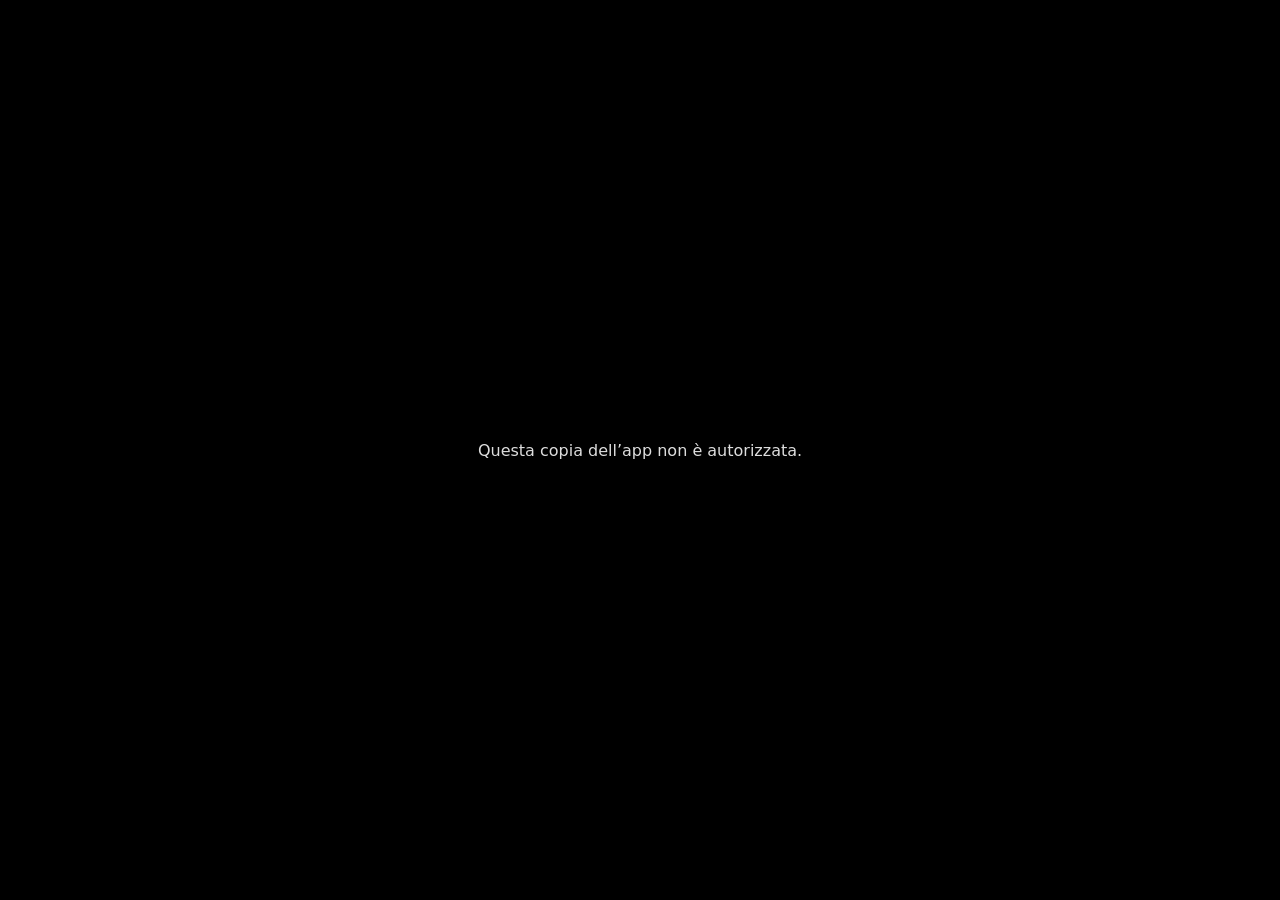
<file: index.html>
<!doctype html>
<html lang="it"><head><meta charset="UTF-8" />
<meta name="viewport" content="width=device-width, initial-scale=1, viewport-fit=cover" />
<meta name="theme-color" content="#101010" /><meta name="robots" content="noindex" />
<meta name="apple-mobile-web-app-capable" content="yes" /><meta name="apple-mobile-web-app-status-bar-style" content="default" />
<meta name="apple-mobile-web-app-title" content="Giulia Events" />
<link rel="icon" href="./favicon.png" /><link rel="apple-touch-icon" href="./icon-180.png" /><link rel="manifest" href="./manifest.webmanifest" />
<title>Giulia Events · Agenda</title>  <script type="module" crossorigin src="/assets/main-C6Yele1A.js"></script>
  <link rel="modulepreload" crossorigin href="/assets/stile-CrNUsvEP.js">
  <link rel="modulepreload" crossorigin href="/assets/rolldown-runtime-DN1TCW_I.js">
  <link rel="modulepreload" crossorigin href="/assets/librerie-BFXfuUrx.js">
  <link rel="modulepreload" crossorigin href="/assets/PreventivoFesta-Bxuytpm7.js">
  <link rel="modulepreload" crossorigin href="/assets/FirmaPad-B0h88n2j.js">
  <link rel="stylesheet" crossorigin href="/assets/stile-AHtq4myL.css">
</head>
<body><div id="root"></div></body></html>
</file>
<file: assets/stile-AHtq4myL.css>
@font-face{font-family:Playfair;src:url(/assets/playfair-display-BqNzlxzK.woff2)format("woff2");font-display:swap;font-weight:400 900}@font-face{font-family:Manrope;src:url(/assets/manrope-D3RGfFi4.woff2)format("woff2");font-display:swap;font-weight:200 800}:root{--carta:#f7f5ef;--pannello:#fff;--inchiostro:#27282a;--bianco:#fff;--verde:#8b6932;--verde-chiaro:#f1ebdd;--oro:#8b6932;--oro-chiaro:#dbc7cd;--rosa:#f1ebdd;--riga:#e2e4de;--grigio:#656b65;--rosso:#a42f3c;--ombra:0 6px 24px #28332608;--lightningcss-light:initial;--lightningcss-dark: ;color-scheme:light}*{box-sizing:border-box;-webkit-tap-highlight-color:transparent}html{scroll-behavior:smooth;scroll-padding-top:20px}body{background:var(--carta);color:var(--inchiostro);-webkit-font-smoothing:antialiased;margin:0;font:15px/1.6 Manrope,system-ui,sans-serif}h1,h2,h3{letter-spacing:-.035em;color:#27282a;margin:.2em 0 .7em;font-family:Manrope,system-ui,sans-serif;font-weight:750;line-height:1.25}button,input,select,textarea{font:inherit;color:inherit}button,a{touch-action:manipulation}button{cursor:pointer}button:disabled{cursor:default;opacity:.45}a{color:var(--verde)}:focus-visible{outline-offset:3px;outline:2px solid #8b6932}input,select,textarea{box-sizing:border-box;appearance:none;background:#191919;border:1px solid #d4d8d0;border-radius:7px;outline:none;width:100%;min-width:0;height:52px;min-height:52px;padding:12px 13px;font-size:16px;display:block}textarea{resize:vertical;height:auto;min-height:110px}input[type=time],input[type=date]{text-align:left}input::-webkit-date-and-time-value{text-align:left;min-height:1.5em}select{background-image:linear-gradient(45deg,#0000 50%,#8b6932 50%),linear-gradient(135deg,#8b6932 50%,#0000 50%);background-position:calc(100% - 18px) 55%,calc(100% - 13px) 55%;background-repeat:no-repeat;background-size:5px 5px;padding-right:30px}label{color:#5a5a5a;margin:0 0 17px;font-size:.76rem;font-weight:600;display:block}label>input,label>select,label>textarea{color:#27282a;margin-top:7px;font-weight:400}.btn{color:#8b6932;min-height:46px;box-shadow:none;background:#191919;border:1px solid #d6dcd3;border-radius:6px;justify-content:center;align-items:center;gap:12px;padding:12px 17px;font-size:.8rem;font-weight:700;text-decoration:none;display:inline-flex}.btn.oro{color:#fff;background:#8b6932;border-color:#8b6932}.btn.oro:hover{background:#705327}.btn.rosso{color:#a42f3c;border-color:#e2bec2}.btn.sm{min-height:38px;padding:8px 12px;font-size:.69rem}.btn.grande{justify-content:space-between;width:100%;min-height:50px;margin-top:8px}.btn.chiaro{background:#191919;border-color:#f1ebdd}.link{color:#8b6932;text-align:left;text-underline-offset:4px;background:0 0;border:0;min-height:30px;padding:0;font-size:.73rem;text-decoration:underline}.riga{flex-wrap:wrap;align-items:center;gap:8px;margin-top:12px;display:flex}.riga.sp{justify-content:space-between}.riga.centro,.centro{text-align:center;justify-content:center}.hint{color:#696969;font-size:.75rem;line-height:1.7}.avviso{color:#913245;font-size:.8rem;line-height:1.7}.occhiello{letter-spacing:.13em;text-transform:uppercase;color:#8b6932;margin:0 0 9px;font-size:.56rem;font-weight:750;line-height:1.6}.card{background:#191919;border:1px solid #e2e4de;border-radius:10px;margin-bottom:17px;padding:19px}.tag,.badge-oro{color:#8b6932;background:#191919;border-radius:3px;align-items:center;padding:4px 7px;font-size:.55rem;font-weight:700;display:inline-flex}.tag{margin-left:6px}.tag.rosso{color:#9f2e3a;background:#191919}.due{grid-template-columns:repeat(2,minmax(0,1fr));gap:12px;display:grid}.invitati{grid-column:1/-1}.trappola{opacity:0;width:1px;height:1px;position:absolute;left:-9999px}.icona{vertical-align:middle;flex:none;width:19px;height:19px;display:inline-block}.venue-page{max-width:1140px;margin:auto;padding:0 20px}.venue-marchio{justify-content:space-between;align-items:center;gap:20px;padding:17px 0 12px;display:flex}.venue-marchio>img{object-fit:contain;width:111px;height:auto;max-height:86px}.venue-marchio>span{letter-spacing:.15em;color:#8b6932;text-align:right;font-size:.51rem;font-weight:800;line-height:1.9}.venue-marchio b{letter-spacing:0;color:#707070;font-size:.56rem;font-weight:500;display:block}.venue-nav{border-top:1px solid #e2e4de;border-bottom:1px solid #e2e4de;justify-content:space-between;gap:12px;margin-bottom:17px;padding:11px 0;display:flex}.venue-nav a{color:#5b5b5b;font-size:.66rem;font-weight:600;text-decoration:none}.venue-hero{grid-template-columns:1fr;margin-bottom:0;display:grid}.venue-immagine{background:#191919;height:270px;margin:0 -20px;position:relative;overflow:hidden}.venue-immagine>img{object-fit:cover;width:100%;height:100%}.venue-didascalia{letter-spacing:.04em;color:#484848;background:#191919;padding:5px 8px;font-size:.48rem;position:absolute;bottom:12px;left:20px}.foto-da-ricevere{background:repeating-linear-gradient(135deg,#191919,#191919 12px 12px,#191919 13px);border-top:1px solid #d5dccf;border-bottom:1px solid #d5dccf;flex-direction:column;justify-content:center;height:100%;padding:32px;display:flex}.foto-da-ricevere>span{letter-spacing:.18em;color:#727272;font-size:.55rem}.foto-da-ricevere p{color:#545454;margin:12px 0 10px;font-size:1.15rem;font-weight:650}.foto-da-ricevere small{color:#6e6e6e;max-width:250px;font-size:.65rem;line-height:1.7}.venue-editoriale{z-index:1;background:#191919;margin:-25px 0 0 28px;padding:21px 0 17px 20px;position:relative}.indice-editoriale{color:#8b6932;letter-spacing:.09em;align-items:center;gap:17px;margin-bottom:12px;font-size:.48rem;font-weight:800;display:flex}.indice-editoriale i{background:#191919;flex:1;max-width:52px;height:1px}.venue-editoriale h1{letter-spacing:-.05em;color:#2b2b2b;margin:0 0 13px;font-size:1.6rem;line-height:1.25}.venue-editoriale>p{color:#6a6a6a;margin:0 0 16px;font-size:.73rem;line-height:1.8}.venue-editoriale .btn{color:#8b6932;background:0 0;border:0;border-bottom:1px solid #8b6932;border-radius:0;gap:35px;min-height:35px;padding:5px 0;font-size:.74rem}.venue-location{border-bottom:1px solid #e2e4de;padding:16px 0 23px}.contatti{grid-template-columns:1.15fr 1fr;gap:10px;margin:0;display:grid}.contatti>a{color:#474747;padding:0;font-size:.66rem;line-height:1.8;text-decoration:none}.contatti small{color:#7f7f7f;font-size:.58rem}.contatto-wa{border-left:1px solid #d8ded1;flex-direction:column;display:flex;padding-left:16px!important}.contatto-wa span{color:#8b6932;font-size:.6rem}.contatto-wa b{font-size:.75rem}.venue-offerte{padding:25px 0}.venue-titolo{justify-content:space-between;align-items:flex-end;gap:10px;margin-bottom:18px;display:flex}.venue-titolo h2{max-width:235px;margin:0;font-size:1.21rem;line-height:1.35}.venue-titolo .occhiello{font-size:.48rem}.venue-titolo>.badge-oro{white-space:nowrap;background:0 0;border-bottom:1px solid #bfac83;border-radius:0;padding:4px 0;font-size:.42rem}.offerte-featured{grid-template-columns:1fr 1fr;gap:12px;display:grid}.offerta-feature{background:#191919;border:1px solid #d6dcd1;border-top:3px solid #8b6932;border-radius:0 0 7px 7px;flex-direction:column;min-width:0;padding:16px 13px 13px;display:flex}.offerta-cima{flex-direction:column;align-items:flex-start;gap:5px;display:flex}.offerta-tipo{letter-spacing:.06em;color:#8b6932;font-size:.44rem;font-weight:800}.offerta-sala{color:#7f7f7f;font-size:.43rem}.festa1100 .offerta-tipo,.festa1100 .offerta-sala{color:#e9dec5}.offerta-importo{color:#8b6932;align-items:flex-start;gap:2px;margin:16px 0 12px;font-size:.9rem;font-weight:650;line-height:1.1;display:flex}.offerta-importo strong{letter-spacing:-.07em;font-size:2rem;font-weight:800;line-height:1}.festa1100 .offerta-importo{color:#fff}.offerta-feature h3{color:inherit;margin:3px 0 0;font-size:.68rem;font-weight:800;line-height:1.4}.offerta-feature ul{color:#777;flex:1;margin:10px 0 15px;padding:0;font-size:.58rem;line-height:1.85;list-style:none}.offerta-feature li+li{margin-top:4px}.festa1100 ul{color:#e9dec5}.offerta-feature .btn{border-radius:3px;min-height:37px;margin-top:0;padding:9px 10px;font-size:.62rem}.offerta-feature.festa1100 .btn{color:#8b6932;background:#191919;border-color:#fff}.venue-crea{border-top:1px solid #d8ded1;border-bottom:1px solid #d8ded1;gap:20px;padding:24px 0 26px;display:grid}.venue-crea h2{color:#8b6932;margin:5px 0 12px;font-size:1.45rem}.venue-crea p:not(.occhiello){color:#6e6e6e;margin:0;font-size:.75rem;line-height:1.8}.quota-sala{color:#8b6932;background:#191919;border-left:2px solid #8b6932;margin-top:16px;padding:8px 10px;font-size:.66rem;font-weight:750;display:inline-block}.menu-anticipazione{margin:0 0 15px;padding:0;list-style:none}.menu-anticipazione li{border-bottom:1px solid #e2e4de;justify-content:space-between;gap:10px;padding:8px 0;font-size:.65rem;display:flex}.menu-anticipazione span{color:#6e6e6e;text-align:right}.venue-crea .btn{font-size:.73rem}.piede{text-align:center;color:#868686;padding:25px 0;font-size:.57rem;line-height:1.9}.piede p{color:#787878;margin:0 0 5px;font-size:.62rem}.piede b{color:#8b6932;font-weight:700}.catalogo-attesa{margin:10px 0;font-size:.68rem}.grazie{text-align:center;padding:35px 0}.grazie h1{color:#8b6932;font-size:1.9rem}.grazie p{color:#696969;font-size:.8rem}.sigillo{color:#8b6932;background:#191919;border-radius:50%;justify-content:center;align-items:center;width:46px;height:46px;margin-bottom:17px;display:inline-flex}.venue-overlay{-webkit-backdrop-filter:blur(4px);backdrop-filter:blur(4px);z-index:60;background:#3636364d;justify-content:flex-end;display:flex;position:fixed;inset:0}.venue-pannello{overscroll-behavior:contain;width:100%;max-width:680px;height:100%;max-height:100dvh;padding:0 20px calc(26px + env(safe-area-inset-bottom));background:#191919;outline:none;overflow:auto;box-shadow:-20px 0 80px #29362c15}.pannello-barra{z-index:3;-webkit-backdrop-filter:blur(12px);backdrop-filter:blur(12px);background:#191919;border-bottom:1px solid #dce1d5;justify-content:space-between;align-items:center;gap:20px;margin-bottom:20px;padding:12px 0;display:flex;position:sticky;top:0}.pannello-barra span{color:#8b6932;font-size:.63rem;font-weight:700}.pannello-barra button{color:#8b6932;background:#191919;border:1px solid #d8ded1;border-radius:5px;justify-content:center;align-items:center;width:34px;height:34px;font-size:1.3rem;display:flex}.venue-pannello>.occhiello{font-size:.48rem}.venue-pannello>h2{color:#8b6932;margin-bottom:14px;font-size:1.5rem}.descr{color:#6a6a6a;white-space:pre-wrap;font-size:.78rem;line-height:1.8}.offerta-foto{object-fit:cover;border-radius:6px;width:100%;max-height:300px}.extra-dedicati{border-top:1px solid #d8ded1;margin-top:20px;padding-top:18px}.extra-dedicati h3{margin:0 0 7px;font-size:.98rem}.extra-dedicati>.hint{margin:0 0 8px;font-size:.67rem}.extra-offerta{color:#343434;border-bottom:1px solid #e2e4de;align-items:flex-start;gap:10px;margin:0;padding:14px 0;display:flex}.extra-offerta>input{appearance:auto;accent-color:#8b6932;flex:none;width:18px;height:18px;min-height:18px;margin:1px 0 0}.extra-offerta>span{flex:1}.extra-offerta b{font-size:.72rem;line-height:1.4;display:block}.extra-offerta small{color:#7d7d7d;margin-top:6px;font-size:.6rem;line-height:1.6;display:block}.extra-offerta>strong{color:#8b6932;white-space:nowrap;font-size:.72rem}.preventivo-festa{background:#191919;border-top:3px solid #8b6932;border-bottom:1px solid #d8ded1;margin:20px -2px;padding:17px 15px}.preventivo-festa h3{margin:0 0 15px;font-size:1rem}.sala-obbligatoria{border-bottom:1px solid #ded2b8;flex-direction:column;gap:4px;margin:0 0 10px;padding:0 0 12px;display:flex}.sala-obbligatoria strong{color:#8b6932;font-size:.82rem}.sala-obbligatoria span{color:#727272;font-size:.62rem}.preventivo-festa .hint{font-size:.65rem;line-height:1.7}.preventivo-festa label{margin-top:15px}.preventivo-righe{margin:15px 0}.preventivo-righe>div{border-bottom:1px solid #e5e8e0;justify-content:space-between;align-items:flex-start;gap:10px;padding:10px 0;font-size:.68rem;display:flex}.preventivo-righe dt{flex:1}.preventivo-righe dd{white-space:nowrap;color:#8b6932;margin:0;font-weight:700}.preventivo-righe small{color:#838383;margin-top:4px;font-size:.56rem;display:block}.preventivo-totale{color:#5e5e5e;background:#191919;justify-content:space-between;align-items:center;gap:12px;margin:15px -2px;padding:12px;font-size:.68rem;display:flex}.preventivo-totale strong{white-space:nowrap;color:#8b6932;font-size:1.05rem}.preventivo-festa .hint:last-child{margin-bottom:0}.menu-festa{border:0;min-width:0;margin:20px 0 5px;padding:0}.menu-festa legend{font-size:.87rem;font-weight:800}.menu-festa>p{color:#7a7a7a;margin:7px 0 15px;font-size:.63rem;line-height:1.7}.menu-opzione{background:#191919;border:1px solid #dbe1d4;border-radius:6px;align-items:flex-start;gap:10px;padding:12px;display:flex;margin:0 0 9px!important}.menu-opzione.scelta{background:#191919;border-color:#8b6932}.menu-opzione input,.dolci-menu>input{appearance:auto;accent-color:#8b6932;flex:none;width:17px;height:17px;min-height:17px;margin:2px 0 0}.menu-opzione>span{flex:1;display:block}.menu-opzione b{color:#343434;font-size:.73rem;display:block}.menu-opzione strong{color:#8b6932;margin:3px 0 5px;font-size:.68rem;display:block}.menu-opzione small{color:#787878;font-size:.61rem;font-weight:400;line-height:1.6;display:block}.coperti-menu label{font-size:.66rem}.dolci-menu{align-items:flex-start;gap:10px;font-size:.69rem;line-height:1.6;display:flex;margin:0 0 20px!important}.dolci-menu small{color:#7c7c7c;margin-top:4px;font-size:.59rem;font-weight:400;display:block}.servizi-evento{border-top:1px solid #d8ded1;border-bottom:1px solid #d8ded1;margin:22px 0;padding:15px 0}.servizi-evento summary{color:#8b6932;cursor:pointer;font-size:.7rem;font-weight:700}.servizi-evento>.hint{font-size:.65rem}.servizio-compatto{border-top:1px solid #e2e4de;justify-content:space-between;align-items:center;gap:8px;padding:12px 0;display:flex}.servizio-apri{text-align:left;background:0 0;border:0;flex:1;align-items:center;gap:10px;padding:0;font-size:.7rem;font-weight:650;display:flex}.servizio-apri small{color:#7f7f7f;margin-top:3px;font-size:.55rem;font-weight:400;display:block}.servizio-apri img{object-fit:cover;border-radius:4px;width:40px;height:40px}.servizio-apri .icona{color:#8b6932}.servizio-compatto>.btn{min-height:35px;padding:8px 10px;font-size:.6rem}.avanza-prenotazione{margin-top:22px!important;font-size:.76rem!important}.venue-pannello>.hint{font-size:.65rem}.pannello-prenota{z-index:65}.pannello-servizio{z-index:70}.riepilogo-scelta{color:#707070;font-size:.75rem;line-height:1.8}.pannello-prenota #calendario{border-bottom:1px solid #d8ded1;margin:22px 0;padding-bottom:15px}.pannello-prenota #calendario h3{font-size:1.05rem}.modulo .riep{color:#8b6932;background:#191919;border-left:2px solid #8b6932;padding:12px;font-size:.78rem}.video-servizio{margin:20px 0}.video-servizio video{background:#202020;border-radius:6px;width:100%;max-height:360px}.video-servizio .link{margin-top:8px;display:block}.cal{background:#191919;border:1px solid #dbe1d4;border-radius:8px;padding:14px}.cal-testa{justify-content:space-between;align-items:center;margin-bottom:13px;display:flex}.cal-testa b{text-transform:capitalize;font-size:.95rem;font-weight:750}.cal-freccia{color:#8b6932;background:#191919;border:1px solid #dde3d6;border-radius:4px;width:34px;height:34px;font-size:1.4rem}.cal-griglia{grid-template-columns:repeat(7,minmax(0,1fr));gap:4px;display:grid}.cal-g{text-transform:uppercase;color:#878787;text-align:center;padding:5px 0 7px;font-size:.5rem}.cal-d{aspect-ratio:1;background:0 0;border:1px solid #0000;border-radius:4px;justify-content:center;align-items:center;min-height:30px;font-size:.72rem;display:flex;position:relative}.cal-d.occupata,.cal-d.bloccata{color:#aaa;background:#191919;text-decoration:line-through}.cal-d i{font-size:.35rem;font-style:normal;position:absolute;bottom:0}.legenda{color:#818181;flex-wrap:wrap;align-items:center;gap:10px;font-size:.58rem;display:flex}.pt{background:#8b9a7a;border-radius:50%;width:7px;height:7px;display:inline-block}.scelta-data{text-align:center;color:#8b6932;font-size:.85rem;font-weight:700}.app{flex-direction:column;max-width:950px;margin:auto;padding:0 18px 30px;display:flex}.testa{border-bottom:1px solid #e2e4de;order:0;align-items:center;gap:16px;padding:12px 0;display:flex}.testa img{object-fit:contain;width:77px;height:58px}.area-riservata{color:#898989;text-transform:uppercase;letter-spacing:.08em;text-align:right;margin-left:auto;font-size:.49rem;line-height:1.8}.area-riservata b{color:#8b6932;font-size:.56rem;font-weight:700}.sync{background:#6f8a5d;border-radius:50%;flex:none;width:6px;height:6px}.sync.salvataggio{background:#b39b53;animation:1s infinite pulsa}.sync.errore{background:#b74349}.app main{order:2;min-width:0}.app>.barra{-webkit-backdrop-filter:blur(12px);backdrop-filter:blur(12px);z-index:20;scrollbar-width:none;background:#191919;border-bottom:1px solid #e2e4de;order:1;align-items:stretch;gap:20px;margin:0 0 20px;display:flex;position:sticky;top:0;bottom:auto;overflow:auto}.barra button{color:gray;white-space:nowrap;background:0 0;border:0;border-bottom:2px solid #0000;border-radius:0;flex:none;align-items:center;gap:6px;padding:12px 0 10px;font-size:.6rem;display:flex}.barra button.su{color:#8b6932;border-bottom-color:#8b6932;font-weight:800}.barra button>span{position:relative}.barra .icona{width:14px;height:14px}.pallino{color:#fff;background:#8b6932;border-radius:3px;padding:0 3px;font-size:.4rem;position:absolute;top:-7px;right:-7px}.app h1{margin-bottom:17px;font-size:1.5rem}.app h2{font-size:1.15rem}.app .card h3{font-size:1rem}.dashboard-apertura{justify-content:space-between;align-items:center;gap:12px;display:flex}.dashboard-apertura .occhiello{margin-bottom:5px;font-size:.45rem}.dashboard-apertura h1{margin:0;font-size:1.3rem;line-height:1.25}.dashboard-apertura .btn{min-height:34px;padding:7px 11px;font-size:.59rem}.dashboard-data{text-transform:capitalize;color:#878787;margin:9px 0 17px;font-size:.64rem}.dashboard-date{grid-template-columns:repeat(7,minmax(0,1fr));gap:6px;display:grid}.dashboard-date button{color:#616161;background:#191919;border:1px solid #dce3d4;border-radius:6px;flex-direction:column;align-items:center;gap:5px;padding:9px 2px 6px;display:flex}.dashboard-date small{text-transform:uppercase;font-size:.47rem}.dashboard-date b{font-size:1rem;line-height:1.2}.dashboard-date i{background:0 0;border-radius:50%;width:4px;height:4px;display:block}.dashboard-date button.attivo i.ha-evento{background:#fff}.dashboard-numeri{grid-template-columns:1fr 1fr;gap:12px;margin:18px 0 23px;display:grid}.dashboard-numeri button{text-align:left;background:#191919;border:0;border-left:2px solid #8b6932;padding:12px}.dashboard-numeri span{color:#8b6932;font-size:.56rem;line-height:1.8;display:block}.dashboard-numeri b{margin-right:3px;font-size:1.13rem}.dashboard-numeri small{color:#818181;margin-top:4px;font-size:.48rem;display:block}.dashboard-lista-titolo{justify-content:space-between;align-items:center;margin-bottom:10px;display:flex}.dashboard-lista-titolo h2{margin:0;font-size:.87rem}.dashboard-lista-titolo .link{font-size:.6rem}.dashboard-evento{text-align:left;background:#191919;border:0;border-bottom:1px solid #e2e4de;align-items:center;gap:12px;width:100%;padding:14px 0;display:flex}.evento-data{color:#6a6a6a;background:#191919;border-radius:5px;flex-direction:column;flex:none;justify-content:center;align-items:center;width:42px;padding:5px 2px;display:flex}.evento-data b{font-size:1.12rem;line-height:1.2}.evento-data small{text-transform:uppercase;font-size:.47rem}.dashboard-evento>span{flex:1;min-width:0}.dashboard-evento>span>b{font-size:.72rem;line-height:1.5;display:block}.dashboard-evento>span>small{color:#868686;margin-top:3px;font-size:.57rem;line-height:1.7;display:block}.dashboard-evento>i{color:#8b6932;font-style:normal}.dashboard-vuoto{padding:15px 0;font-size:.68rem}.dashboard-strumenti{grid-template-columns:1fr 1fr;gap:12px;margin-top:25px;display:grid}.dashboard-strumenti button{text-align:left;background:0 0;border:1px solid #dce3d4;border-radius:6px;align-items:flex-start;gap:8px;padding:13px 10px;display:flex}.dashboard-strumenti .icona{color:#8b6932;width:16px;height:16px;margin-top:2px}.dashboard-strumenti span{flex:1}.dashboard-strumenti b{font-size:.61rem;line-height:1.6;display:block}.dashboard-strumenti small{color:#898989;margin-top:5px;font-size:.51rem;line-height:1.7;display:block}.dashboard-strumenti i{display:none}.agenda-benvenuto{padding:5px 0 15px}.agenda-benvenuto h1{margin:0 0 7px}.agenda-benvenuto p:last-child{color:#7b7b7b;margin:0;font-size:.7rem}.agenda-benvenuto>img{display:none}.agenda-benvenuto .occhiello{font-size:.46rem}.toast{z-index:80;color:#fff;background:#8b6932;border-radius:6px;max-width:90vw;padding:12px 16px;font-size:.73rem;position:fixed;bottom:20px;left:50%;transform:translate(-50%);box-shadow:0 8px 24px #8b693222}.riga-ev{text-align:left;background:#191919;border:1px solid #dde4d4;border-left:2px solid #8b6932;border-radius:5px;flex-direction:column;align-items:flex-start;width:100%;margin-bottom:10px;padding:13px;display:flex}.riga-ev b{text-transform:capitalize;font-size:.76rem}.riga-ev span{color:#878787;font-size:.68rem}.pren{border-top:1px solid #e2e4de;margin-top:15px;padding-top:14px}.pren p{margin:5px 0;font-size:.75rem}.scelte{color:#8b6932;font-size:.7rem}.note{color:#747474;white-space:pre-wrap;font-size:.72rem}.vuoto{text-align:center;color:#a4a4a4;padding:25px;font-size:2rem}.vuoto p{color:#848484;font-size:.76rem}.titolo-sez{color:#8b6932;background:0 0;border:0;flex:1;height:40px;min-height:40px;padding:3px;font-family:Manrope,sans-serif;font-size:1rem;font-weight:750}.voce-ed{border-top:1px solid #e2e4de;align-items:center;gap:6px;padding:13px 0;display:flex}.voce-ed-t{text-align:left;background:0 0;border:0;flex:1;align-items:center;gap:10px;min-width:0;padding:0;display:flex}.voce-ed-t>span{flex-direction:column;min-width:0;display:flex}.voce-ed-t img,.voce-ed-t .voce-ini{object-fit:cover;color:#8b6932;background:#191919;border-radius:4px;flex:none;justify-content:center;align-items:center;width:39px;height:43px;font-size:1.2rem;font-weight:700;display:flex}.voce-ed-t b{font-size:.72rem;line-height:1.4}.voce-ed-t small{color:#8d8d8d;margin-top:4px;font-size:.51rem;line-height:1.6}.frecce{gap:4px;display:flex}.frecce button{color:#8b6932;background:#191919;border:1px solid #dce3d4;border-radius:4px;width:27px;height:32px}.frecce button:disabled{opacity:.25}.file-riga{flex-wrap:wrap;align-items:center;gap:9px;margin:14px 0;font-size:.72rem;display:flex}.file-riga>span{min-width:60px}.file-riga img{object-fit:cover;border-radius:4px;width:48px;height:48px}.file-riga label{margin:0}.link-box{word-break:break-all;color:#8b6932;background:#191919;border:1px dashed #bdc8b0;border-radius:5px;padding:13px;font-size:.7rem}.spunte{max-height:240px;margin-bottom:15px;overflow:auto}.spunta{color:#4e4e4e;align-items:center;gap:9px;margin:9px 0;font-size:.72rem;display:flex}.spunta input{appearance:auto;accent-color:#8b6932;width:17px;height:17px;min-height:17px;margin:0}.copertina-profilo{margin-top:20px}.copertina-preview{background:#191919;border-radius:5px;height:180px;overflow:hidden}.copertina-preview img{object-fit:cover;width:100%;height:100%}.copertina-preview img.ornamento{display:none}.copertina-profilo label{margin:0}.foglio{z-index:50;-webkit-backdrop-filter:blur(4px);backdrop-filter:blur(4px);background:#36363666;justify-content:center;align-items:flex-end;display:flex;position:fixed;inset:0}.foglio-in{padding:28px 22px calc(25px + env(safe-area-inset-bottom));overscroll-behavior:contain;background:#191919;border-radius:10px 10px 0 0;width:100%;max-width:600px;max-height:94dvh;position:relative;overflow:auto}.chiudi{color:#8b6932;z-index:2;background:#191919;border:1px solid #dae1d2;border-radius:4px;width:32px;height:32px;font-size:1.25rem;position:absolute;top:8px;right:9px}.chiave{text-align:center;flex-direction:column;justify-content:center;align-items:center;min-height:100vh;padding:30px;display:flex}.chiave>img{width:150px;margin-bottom:28px}.chiave .chiave-titolo{color:#8b6932;font-size:1.7rem;line-height:1.3}.chiave-titolo em{font-style:normal}.chiave form{width:100%;max-width:360px}.chiave form>p{color:#7b7b7b;font-size:.75rem}.chiave input{text-align:center;font-size:16px}details summary{color:#8b6932;cursor:pointer;font-size:.75rem}@keyframes pulsa{50%{opacity:.3}}@media (width>=700px){.venue-page{padding:0 45px}.venue-marchio>img{width:130px;max-height:97px}.venue-nav{border-top:0;justify-content:flex-end;gap:40px;margin-top:-49px;margin-bottom:28px;margin-left:190px;padding-top:0}.venue-hero{grid-template-columns:1.4fr 1fr;align-items:center;margin:0 -45px 20px}.venue-immagine{height:470px;margin:0}.venue-editoriale{margin:80px 0 0 -45px;padding:30px 30px 20px}.venue-editoriale h1{font-size:2.1rem}.venue-editoriale>p{font-size:.85rem}.venue-location{justify-content:space-between;align-items:center;gap:30px;display:flex}.venue-location .contatti{width:65%;max-width:570px}.venue-offerte{padding:35px 0}.venue-titolo h2{max-width:none;font-size:1.6rem}.offerte-featured{gap:25px}.offerta-feature{padding:24px}.offerta-feature.festa1100{margin-top:30px}.offerta-tipo{font-size:.6rem}.offerta-sala{font-size:.55rem}.offerta-importo strong{font-size:3rem}.offerta-feature h3{font-size:.95rem}.offerta-feature ul{font-size:.75rem}.offerta-feature .btn{padding:12px;font-size:.78rem}.venue-crea{grid-template-columns:1fr 1fr;gap:55px;padding:35px 0}.venue-crea h2{font-size:1.8rem}.menu-anticipazione li{font-size:.75rem}.venue-pannello{padding:0 35px 35px}.venue-pannello>h2{font-size:1.8rem}.preventivo-festa{padding:23px}.app{padding:0 30px 40px}.app>.barra{gap:30px}.barra button{font-size:.72rem}.dashboard-date{max-width:550px}.dashboard-apertura h1{font-size:1.7rem}.dashboard-numeri span{font-size:.75rem}.dashboard-numeri small{font-size:.6rem}.dashboard-evento>span>b{font-size:.87rem}.dashboard-evento>span>small{font-size:.7rem}.dashboard-strumenti b{font-size:.8rem}.dashboard-strumenti small{font-size:.65rem}.foglio{align-items:center}.foglio-in{border-radius:10px}.piede{font-size:.65rem}}@media (prefers-reduced-motion:reduce){*,:before,:after{scroll-behavior:auto!important;transition:none!important;animation:none!important}}.date-scorrimento{margin:18px 0}.date-periodo{justify-content:space-between;align-items:center;gap:15px;margin-bottom:10px;display:flex}.date-periodo>span{color:#818181;font-size:.62rem}.date-periodo>div{gap:8px;display:flex}.date-periodo button{color:#8b6932;background:#191919;border:1px solid #d9e0d1;border-radius:4px;width:32px;height:30px}.date-orizzontali{scroll-snap-type:x mandatory;scrollbar-width:thin;gap:9px;padding-bottom:8px;display:flex;overflow-x:auto}.date-orizzontali>button{scroll-snap-align:start;color:#616161;background:#191919;border:1px solid #dbe2d2;border-radius:5px;flex-direction:column;flex:0 0 57px;align-items:center;gap:5px;padding:10px 3px;display:flex}.date-orizzontali small{text-transform:uppercase;font-size:.5rem}.date-orizzontali b{font-size:1.2rem;line-height:1.3}.date-orizzontali span{text-transform:uppercase;font-size:.5rem}.date-orizzontali>button:disabled{color:#b2b2b2;opacity:.7;background:#191919;text-decoration:line-through}.calendario-mese summary{color:#8b6932;margin-bottom:15px;font-size:.66rem}.calendario-mese{margin-top:17px}.venue-didascalia{top:12px;bottom:auto}.offerta-feature ul{font-size:.65rem}.offerta-feature h3{font-size:.73rem}.offerta-feature .btn{font-size:.7rem}.offerta-tipo{font-size:.48rem}.offerta-sala{font-size:.5rem}.dashboard-numeri span{font-size:.62rem}.dashboard-numeri small{font-size:.55rem}.dashboard-evento>span>small{font-size:.63rem}.dashboard-strumenti b{font-size:.66rem}.dashboard-strumenti small{font-size:.58rem}.menu-festa>p{font-size:.65rem}.menu-opzione{padding:10px 11px}.menu-opzione small{font-size:.64rem}.menu-opzione strong{font-size:.7rem}.sala-inclusioni{margin:0 0 17px}.sala-inclusioni summary{color:#8b6932;font-size:.65rem}.sala-inclusioni .hint{font-size:.68rem}.preventivo-festa .hint{color:#6c6c6c}.menu-festa{margin-top:18px}.venue-pannello>.riga:empty{display:none}.prezzo-voce{color:#8b6932;font-size:.78rem;font-weight:750}.servizio-apri .prezzo-voce{color:#8b6932;font-size:.65rem;font-weight:750}:root{--carta:#f7f5ef;--pannello:#fffdfa;--inchiostro:#29383e;--verde:#8b6932;--verde-chiaro:#f0eadc;--oro:#9b793b;--oro-chiaro:#c3ad7b;--rosa:#f0eadc;--riga:#ded9cd;--grigio:#69706c;--lightningcss-light:initial;--lightningcss-dark: ;color-scheme:light}body{color:#29383e;background:#191919}h1,h2,h3{color:#29383e}.btn.oro{color:#25323a;background:linear-gradient(110deg,#b99b5b,#e0c58a 44%,#c2a365 75%,#d8bd83);border:1px solid #bca064;border-radius:3px;box-shadow:inset 0 1px #f7ebc4aa}.btn.oro:hover{color:#25323a;background:linear-gradient(110deg,#c6a96a,#e5cf9e,#ccb178)}.btn{border-radius:3px}.occhiello{color:#8b6932;letter-spacing:.15em}.venue-marchio{border-bottom:0;justify-content:center;min-height:118px;padding:15px 0 12px;position:relative}.venue-marchio>span{color:#8b6932;letter-spacing:.08em;font-size:.42rem;position:absolute;bottom:16px;right:0}.venue-marchio b{color:#787878;font-size:.45rem;font-weight:500}.venue-nav{border-top:1px solid #d5c8ad;border-bottom:1px solid #d5c8ad;justify-content:center;gap:14px;margin:0 0 20px;padding:11px 0}.venue-nav a{color:#606060;font-size:.65rem;font-weight:550}.venue-nav a+a:before{content:"·";color:#b99b5b;margin-right:14px}.venue-hero.invito-location{isolation:isolate;text-align:center;background:#232323;border:1px solid #aa8c51;border-radius:0;margin:0 0 15px;padding:33px 22px 16px;display:block;position:relative;box-shadow:0 6px 18px #25323a0a}.invito-location:before{content:"";z-index:-1;pointer-events:none;border:1px solid #c2a26555;position:absolute;inset:5px}.cornice-logo{pointer-events:none;z-index:0;display:block;position:absolute;inset:0;overflow:hidden}.cornice-logo>img{opacity:1;width:63px;height:auto;position:absolute}.cornice-logo .as{top:7px;left:7px;transform:rotate(180deg)scaleX(-1)}.cornice-logo .ad{top:7px;right:7px;transform:rotate(180deg)}.cornice-logo .bs{bottom:7px;left:7px}.cornice-logo .bd{bottom:7px;right:7px;transform:scaleX(-1)}.invito-location .venue-editoriale{z-index:1;text-align:center;background:0 0;margin:0;padding:0 0 3px;position:relative}.invito-location h1{letter-spacing:-.035em;color:#efe4cb;margin:0 0 15px;font-size:1.42rem;font-weight:650;line-height:1.3}.invito-location .venue-editoriale>p:not(.occhiello){color:silver;margin:0 0 17px;font-size:.71rem;line-height:1.9}.invito-location .venue-editoriale .btn{color:#e0c68f;background:0 0;border:1px solid #b79a5f;border-radius:2px;gap:30px;min-height:39px;margin:0;padding:8px 16px;font-size:.68rem}.decoro-logo{pointer-events:none;justify-content:center;align-items:center;gap:12px;margin:19px 0 17px;display:flex;position:relative}.decoro-logo>img{object-fit:contain;width:95px;height:auto;max-height:38px;display:block}.decoro-logo>i{background:linear-gradient(90deg,#0000,#b99b5b);width:28px;height:1px}.decoro-logo>i:last-child{transform:rotate(180deg)}.invito-location .venue-immagine{z-index:1;background:0 0;border:0;height:auto;min-height:0;margin:0;position:relative}.invito-location .venue-immagine.con-foto{border:1px solid #a3885455;height:230px;overflow:hidden}.invito-location .venue-immagine>img{object-fit:cover;width:100%;height:100%}.invito-location .foto-da-ricevere{color:#aeaeae;background:0 0;border:0;height:auto;min-height:0;padding:0 5px;display:block}.invito-location .foto-da-ricevere>span{display:none}.invito-location .foto-da-ricevere p{color:#c7c7c7;margin:0 0 5px;font-size:.64rem;font-weight:550}.invito-location .foto-da-ricevere small{color:#989898;max-width:none;font-size:.55rem;line-height:1.7;display:block}.invito-location .venue-didascalia{color:#b29e71;letter-spacing:.025em;background:0 0;margin:15px 0 3px;padding:0;font-size:.45rem;display:block;position:static}.venue-location>.occhiello{color:#9b814a;font-size:.44rem}.venue-titolo{align-items:center;gap:20px}.venue-titolo h2{font-size:1.15rem;font-weight:650;line-height:1.35}.venue-titolo .occhiello{letter-spacing:.12em;font-size:.43rem}.venue-titolo>.badge-oro{color:#967538;white-space:normal;text-align:center;border-bottom-color:#b9a572;max-width:52px;font-size:.43rem;line-height:1.6}.offerte-featured{align-items:start;gap:13px}.offerta-feature{isolation:isolate;min-width:0;box-shadow:none;background:#191919;border:1px solid #bfaa78;border-radius:0;padding:23px 13px 14px;position:relative}.offerta-feature:before{content:"";pointer-events:none;z-index:-1;border:1px solid #d7c79f88;position:absolute;inset:4px}.offerta-feature.festa1100{color:#29383e;background:#191919;border-color:#b9a471;margin-top:24px}.offerta-cima{gap:5px}.offerta-tipo,.festa1100 .offerta-tipo{color:#8b6932;letter-spacing:.1em;font-size:.46rem}.offerta-sala,.festa1100 .offerta-sala{color:#858472;font-size:.47rem}.offerta-importo,.festa1100 .offerta-importo{color:#6f5b2f;font-size:.85rem}.offerta-importo strong{letter-spacing:-.06em;font-size:1.95rem;font-weight:700}.offerta-feature h3{color:#3e3e3e;font-size:.7rem;font-weight:700}.offerta-feature .btn,.offerta-feature.festa1100 .btn{color:#78602f;box-shadow:none;z-index:1;background:0 0;border:1px solid #bba36b;border-radius:1px;min-height:37px;padding:8px 9px;font-size:.65rem;position:relative}.offerta-feature.festa1100 .btn{background:#ded0ae77}.venue-crea{border-top-color:#c8b78e;border-bottom-color:#c8b78e;padding:25px 0}.venue-crea h2{color:#76602f;font-size:1.3rem;font-weight:650}.venue-crea .occhiello{font-size:.45rem}.quota-sala{color:#7e642f;background:#191919;border-left-color:#a48a4f;border-radius:0;font-weight:700}.menu-anticipazione li{border-bottom-color:#e0d8c3}.piede .decoro-logo{margin:0 0 20px}.piede .decoro-logo>img{width:110px;max-height:35px}.venue-pannello{background:#191919}.pannello-barra{-webkit-backdrop-filter:blur(12px);backdrop-filter:blur(12px);background:#232323f9;border-bottom:1px solid #bca365;gap:12px;margin:0 -20px 23px;padding:11px 18px}.fregio-foglio{object-fit:contain;width:40px;height:auto;max-height:27px;transform:rotate(180deg)scaleX(-1)}.pannello-barra span{color:#d8c28f;letter-spacing:.02em;flex:1;font-size:.64rem;font-weight:550}.pannello-barra button{color:#dcc58d;background:0 0;border-color:#877246;border-radius:1px;width:32px;height:32px;font-size:1.25rem}.venue-pannello>.occhiello{color:#a08347;font-size:.46rem}.venue-pannello>h2{color:#746031;font-size:1.4rem;font-weight:650}.venue-pannello .descr{color:#6f6f6f;font-size:.76rem}.extra-dedicati{border-top-color:#c5b58e;padding-top:19px}.extra-dedicati h3{font-size:.95rem;font-weight:650}.extra-offerta{border-bottom-color:#dfd6c0}.extra-offerta>strong{color:#88692f;font-weight:700}.extra-offerta b{font-weight:700}.preventivo-festa{background:#191919;border:1px solid #c4ae7c;border-radius:0;margin-top:20px;padding:16px 14px;position:relative;box-shadow:inset 0 0 0 4px #f1ecdff0}.preventivo-festa h3{color:#746031;font-size:1rem;font-weight:650}.sala-obbligatoria{border-bottom-color:#d5c69f}.menu-festa legend{color:#444;font-size:.84rem}.preventivo-totale{background:#191919;border-top:1px solid #c5b184;border-bottom:1px solid #c5b184;border-radius:0}.preventivo-righe>div{border-bottom-color:#e4dece}.servizi-evento{border-top-color:#cbb98f;border-bottom-color:#cbb98f}.date-periodo button{color:#92723b;border-color:#d4c7a5;border-radius:1px}.cal-freccia{color:#8b6932}.app .testa{background:#232323;border-bottom:1px solid #b0985d;margin:0 -18px;padding:12px 18px}.pallino{background:#a68b4d}.evento-data{color:#8b7137;background:#191919;border-radius:2px}.dashboard-strumenti button{border-color:#d5c8a7;border-radius:3px}.chiave .chiave-titolo{color:#d8c089;font-size:1.5rem;font-weight:550}.chiave .piede{color:#aaa}.tag{color:#8b6932;background:#191919}@media (width>=700px){.venue-marchio>img{width:160px;max-height:115px}.venue-marchio{min-height:132px}.venue-marchio>span{font-size:.53rem;bottom:24px}.venue-marchio b{font-size:.56rem}.venue-nav{justify-content:center;gap:35px;margin:0 0 25px;padding:12px 0}.venue-nav a{font-size:.75rem}.venue-nav a+a:before{margin-right:35px}.venue-hero.invito-location{grid-template-columns:1fr 1fr;align-items:center;gap:24px;margin:0 0 22px;padding:42px 34px 28px;display:grid}.invito-location .venue-editoriale{margin:0;padding:0 15px}.invito-location h1{font-size:1.8rem}.invito-location .venue-editoriale>p:not(.occhiello){font-size:.83rem}.invito-location>.decoro-logo{order:3;grid-column:1/-1;margin:0}.invito-location .venue-immagine{min-height:100px}.invito-location .venue-didascalia{order:4;grid-column:1/-1;margin:0}.invito-location .venue-immagine.con-foto{height:280px}.invito-location .foto-da-ricevere p{font-size:.8rem}.invito-location .foto-da-ricevere small{font-size:.65rem}.offerta-feature{padding:30px}.offerta-feature .cornice-logo>img{width:48px}.offerta-tipo,.festa1100 .offerta-tipo{font-size:.6rem}.offerta-sala,.festa1100 .offerta-sala{font-size:.55rem}.offerta-feature h3{font-size:.9rem}.offerta-feature ul,.festa1100 ul{font-size:.75rem}.offerta-feature .btn,.offerta-feature.festa1100 .btn{min-height:43px;font-size:.78rem}.offerta-importo strong{font-size:2.8rem}.pannello-barra{margin:0 -35px 25px;padding:13px 30px}.app .testa{margin:0 -30px;padding:13px 30px}.venue-titolo h2{max-width:none;font-size:1.4rem}.venue-crea h2{font-size:1.6rem}}:root{--carta:#101010;--pannello:#191919;--inchiostro:#edeae3;--bianco:#eeeae1;--verde:#ddb95f;--verde-chiaro:#2b271d;--oro:#ddb95f;--oro-chiaro:#73603a;--rosa:#28251c;--riga:#34332e;--grigio:#a4a69f;--rosso:#ed9a92;--lightningcss-light: ;--lightningcss-dark:initial;color-scheme:dark}html,body{color:#edeae3;background:#101010}h1,h2,h3{color:#dfbe6d;letter-spacing:-.025em;font-family:Playfair,Georgia,serif;font-weight:500}h1{font-size:2rem}h2{font-size:1.6rem}h3{font-size:1.2rem}a,.link{color:#ddbc6b}.occhiello{color:#c9ad6c}.hint,.descr{color:#a5a5a5}.card{box-shadow:none;background:#191919;border-color:#35332a;border-radius:16px}.avviso{color:#efb4a2}.tag,.badge-oro{color:#dcbc6a;background:#262626;border-color:#6e5c33}.btn{color:#d9bd7c;background:#1f1f1f;border-color:#5c4e30;border-radius:99px}.btn.oro,.btn.oro:hover{color:#1d1a10;background:linear-gradient(110deg,#dbaf43,#edcb71 45%,#dcb44e);border-color:#d6b25b;border-radius:999px;box-shadow:0 3px 20px #c3a14e12}.btn.rosso{color:#ed9a92;background:0 0;border-color:#61413a}.btn.chiaro{color:#dfbd69;background:#252525;border-color:#635434}.btn:focus-visible{outline-color:#d8b964}input,select,textarea{color:#eeeae0;background:#212121;border:1px solid #3b3930;border-radius:12px}input[readonly]{color:#9b9b9b;background:#191919}input:focus,select:focus,textarea:focus{border-color:#c6a658;box-shadow:0 0 0 3px #c6a65812}select{background-image:linear-gradient(45deg,#0000 50%,#c6a658 50%),linear-gradient(135deg,#c6a658 50%,#0000 50%)}select option{color:#eeeae0;background:#212121}label{color:#bababa}label>input,label>select,label>textarea{color:#eeeae0}textarea::placeholder,input::placeholder{color:#787878}.venue-marchio{min-height:108px;padding:14px 0}.venue-marchio>img{width:129px;max-height:97px}.venue-marchio>span{color:#bfa66a;bottom:15px}.venue-marchio b{color:#858585}.venue-nav{border-color:#3b3321;margin-bottom:20px}.venue-nav a{color:#a8a8a8}.venue-nav a:last-child{color:#d8b867}.venue-nav a+a:before{color:#8e7848}.venue-hero.invito-location{text-align:left;background:radial-gradient(at 50% 10%,#31313166,#0000 55%),linear-gradient(165deg,#1e1e1e,#111 75%);border:1px solid #79643a;border-radius:25px;padding:157px 22px 23px;display:block;position:relative;overflow:hidden;box-shadow:0 18px 50px #0004}.invito-location:before{border-color:#a78c4b33;border-radius:20px;inset:6px}.invito-location .cornice-logo>img{opacity:.72;width:48px}.invito-location .cornice-logo .as,.invito-location .cornice-logo .ad{top:13px}.invito-location .cornice-logo .bs,.invito-location .cornice-logo .bd{bottom:13px}.invito-location .cornice-logo .as,.invito-location .cornice-logo .bs{left:13px}.invito-location .cornice-logo .ad,.invito-location .cornice-logo .bd{right:13px}.invito-location>.decoro-logo{opacity:.72;gap:0;margin:0;position:absolute;top:35px;left:23px;right:23px}.invito-location>.decoro-logo>img{object-fit:contain;width:238px;max-height:92px}.invito-location>.decoro-logo>i{display:none}.invito-location .venue-editoriale{text-align:left;margin:0;padding:0}.invito-location .occhiello{letter-spacing:.15em;color:#c5a65b;margin:3px 0 11px;font-size:.46rem}.invito-location h1{letter-spacing:-.025em;color:#e4c576;max-width:280px;margin:0 0 15px;font:500 1.9rem/1.18 Playfair,Georgia,serif}.invito-location .venue-editoriale>p:not(.occhiello){color:#aaa;margin-bottom:20px;font-size:.73rem;line-height:1.8}.invito-location .venue-editoriale .btn{color:#1b190f;background:linear-gradient(110deg,#dcb54f,#edcd79,#dfba5d);border:1px solid #d0ab53;border-radius:999px;justify-content:space-between;width:100%;min-height:48px;padding:12px 19px;font-size:.74rem;display:flex;box-shadow:0 4px 25px #c5a35116}.invito-location .venue-immagine{background:0 0;min-height:0;margin:15px 0 0}.invito-location .venue-immagine.con-foto{border-color:#76603766;border-radius:18px;height:250px}.invito-location .foto-da-ricevere{padding:0 7px}.invito-location .foto-da-ricevere p{color:#a69d80;text-align:center;font-size:.57rem;font-weight:500}.invito-location .foto-da-ricevere small{color:#797979;text-align:center;font-size:.51rem;line-height:1.7}.invito-location .venue-didascalia{color:#918461;text-align:center;margin:11px 0 0;font-size:.43rem}.venue-location{border-bottom-color:#363021;padding:18px 0 23px}.venue-location>.occhiello{color:#8e805a}.contatti>a{color:#c3c3c3}.contatti small{color:#8c8c8c}.contatto-wa{border-left-color:#50432b}.contatto-wa span,.contatto-wa b{color:#cead61}.venue-titolo h2{color:#dfbe6d;font-size:1.42rem;font-weight:500;line-height:1.2}.venue-titolo .occhiello{color:#aa9562}.venue-titolo>.badge-oro{color:#bb9f5c;border-color:#665431}.offerte-featured{gap:13px}.offerta-feature{background:#181818;border:1px solid #776238;border-radius:18px;padding:25px 14px 15px;box-shadow:0 10px 22px #0002}.offerta-feature:before{border-color:#8c76412b;border-radius:13px;inset:5px}.offerta-feature .cornice-logo>img{opacity:.6;width:29px}.offerta-feature .cornice-logo .as,.offerta-feature .cornice-logo .ad{top:10px}.offerta-feature .cornice-logo .bs,.offerta-feature .cornice-logo .bd{bottom:10px}.offerta-feature .cornice-logo .as,.offerta-feature .cornice-logo .bs{left:9px}.offerta-feature .cornice-logo .ad,.offerta-feature .cornice-logo .bd{right:9px}.offerta-feature.festa1100{color:#e9e4d7;background:#202020;border-color:#75633c}.offerta-tipo,.festa1100 .offerta-tipo{color:#d0af60}.offerta-sala,.festa1100 .offerta-sala{color:#919191}.offerta-importo,.festa1100 .offerta-importo{color:#e6c773}.offerta-importo strong{letter-spacing:-.035em;font:500 2.3rem/1 Playfair,serif}.offerta-feature h3{color:#dedede;font-family:Manrope,sans-serif;font-size:.7rem;font-weight:650}.offerta-feature ul,.festa1100 ul{color:#a1a1a1;font-size:.64rem}.offerta-feature .btn,.offerta-feature.festa1100 .btn{z-index:1;color:#211d11;box-shadow:none;background:linear-gradient(110deg,#d3b15a,#e8c878,#d4b164);border-color:#bd9e53;border-radius:999px;padding:8px 11px;font-size:.67rem;position:relative}.venue-crea{border-color:#55472d}.venue-crea h2{color:#dfbe6d;font-size:1.6rem}.venue-crea p:not(.occhiello){color:#a7a7a7}.venue-crea .occhiello{color:#b59d60}.quota-sala{color:#d5b46b;background:#232323;border-left-color:#ae904c;border-radius:0 8px 8px 0}.menu-anticipazione li{border-color:#343326}.menu-anticipazione b{color:#d4d4d4}.menu-anticipazione span{color:#a3a3a3}.decoro-logo>i{background:linear-gradient(90deg,#0000,#9b8148)}.piede .decoro-logo>img{opacity:.75}.piede p{color:#9b967f}.piede{color:#797979}.piede b{color:#c4a45b}.grazie h1{color:#dfbe6d}.grazie p{color:#b3b3b3}.sigillo{color:#d6b56a;background:#252525}.catalogo-attesa{color:#c5b079;background:#1a1a1a;border-color:#584c2e}.venue-overlay{background:#000b}.venue-pannello{color:#e6e6e6;background:#131313;box-shadow:-20px 0 90px #0007}.pannello-barra{background:#1a1a1af7;border-bottom-color:#655330}.pannello-barra span{color:#d7b96c}.pannello-barra button{color:#ddbd6a;background:#202020;border-color:#766139;border-radius:50%}.fregio-foglio{opacity:.7}.venue-pannello>.occhiello{color:#b29960}.venue-pannello>h2{color:#e1c171;font:500 1.65rem/1.2 Playfair,serif}.venue-pannello .descr{color:#adadad}.extra-dedicati{border-color:#5c4c2e}.extra-dedicati h3{color:#dbbd72;font:500 1.18rem/1.3 Playfair,serif}.extra-dedicati>.hint{color:#989898}.extra-offerta{color:#dcdcdc;border-color:#363326}.extra-offerta-blocco{border-bottom-color:#363326}.extra-offerta b{color:#dcdcdc}.extra-offerta small{color:#999}.extra-offerta>strong{color:#dcb95f}.extra-offerta>input,.menu-opzione input,.dolci-menu>input{accent-color:#d7b45d}.preventivo-festa{box-shadow:none;color:#dcdcdc;background:#1a1a1a;border:1px solid #635333;border-radius:16px;padding:18px 14px}.preventivo-festa h3{color:#d7b969;font:500 1.25rem/1.3 Playfair,serif}.sala-obbligatoria{border-color:#5d4d2c}.sala-obbligatoria strong{color:#e2be67}.sala-obbligatoria span{color:#acacac}.sala-inclusioni summary{color:#c6ab67}.sala-inclusioni .hint,.preventivo-festa .hint{color:#9e9e9e}.menu-festa legend{color:#dcdcdc;font:650 .85rem Manrope,sans-serif}.menu-festa>p{color:#9b9b9b}.menu-opzione{background:#202020;border-color:#413b2a;border-radius:10px}.menu-opzione.scelta{background:#282828;border-color:#af914b;box-shadow:inset 3px 0 #b89a53}.menu-opzione b{color:#e6e6e6}.menu-opzione strong{color:#d4b464}.menu-opzione small{color:#a8a8a8}.coperti-menu label{color:#bcbcbc}.dolci-menu{color:#d0d0d0}.dolci-menu small{color:#a0a0a0}.preventivo-righe>div{border-color:#3b3728}.preventivo-righe dt{color:#d1d1d1}.preventivo-righe dd{color:#d8b969}.preventivo-righe small{color:#999}.preventivo-totale{color:#bababa;background:#262626;border-color:#7c6332;border-radius:8px}.preventivo-totale strong{color:#e3c578}.servizi-evento{border-color:#51452d}.servizi-evento summary{color:#cbb06a}.servizio-compatto{border-color:#363426}.servizio-apri{color:#d6d6d6}.servizio-apri small{color:#9a9a9a}.servizio-apri .icona,.servizio-apri .prezzo-voce,.prezzo-voce{color:#d6b367}.riepilogo-scelta{color:#ababab}.riepilogo-scelta b{color:#dfc375}.modulo .riep{color:#d9be75;background:#242424;border-left-color:#bb9a4c}.pannello-prenota #calendario{border-color:#4b422b}.pannello-prenota #calendario h3{color:#d9bc70}.date-periodo>span{color:#9c9c9c}.date-periodo button{color:#c9b16b;background:#202020;border-color:#50482f;border-radius:50%}.date-orizzontali>button{color:#bcbcbc;background:#1f1f1f;border-color:#48432d;border-radius:12px}.date-orizzontali>button.selezionata{color:#242213;background:#cfb16a;border-color:#d2b36a}.date-orizzontali>button:disabled{color:#686868;background:#191919}.calendario-mese summary{color:#bca362}.cal{background:#1a1a1a;border-color:#424242;border-radius:15px}.cal-testa b{color:#d4bc7a;font-family:Playfair,serif}.cal-freccia{color:#c7af69;background:#252525;border-color:#565132;border-radius:50%}.cal-g{color:#919191}.cal-d{color:#c3c3c3}.cal-d.libera{color:#c5c5c5;background:#282828}.cal-d.occupata,.cal-d.bloccata{color:#626262;background:#1e1e1e}.cal-d.prenotata{color:#d6b96c;background:#2f2f2f;border-color:#85713e}.cal-d.passata{color:#626262}.cal-d.oggi{box-shadow:inset 0 0 0 1px #8c7f4f}.cal-d.scelta{color:#211e11!important;background:#ceb166!important}.legenda{color:#9f9f9f}.pt.libera{background:#93a172}.pt.occupata,.pt.bloccata{background:#434343}.pt.prenotata{background:#ceb166}.scelta-data{color:#c8b577}.video-servizio video{background:#080808}.app .testa{background:#101010;border-bottom-color:#3f3826}.area-riservata{color:#8e8e8e}.area-riservata b{color:#c2a969}.sync{background:#c6ac62}.app>.barra{background:#101010f5;border-bottom-color:#423c26}.barra button{color:#8d8d8d}.barra button.su{color:#cfb46c;border-bottom-color:#c0a25a}.pallino{color:#191919;background:#b79b50}.app h1{color:#dbc077;font-family:Playfair,serif}.app h2{color:#d1bc80}.app .card h3{color:#d0b77a}.dashboard-apertura h1{font:500 1.5rem/1.2 Playfair,serif}.dashboard-data{color:#939393}.dashboard-date button{color:#aaa;background:#191919;border-color:#414141;border-radius:11px}.dashboard-date i.ha-evento{background:#c6ac66}.dashboard-date button.attivo{color:#252525;background:#c4ac6c;border-color:#c4ac6c}.dashboard-numeri button{background:#242424;border-left-color:#b29c59}.dashboard-numeri button:nth-child(2){background:#212121;border-left-color:gray}.dashboard-numeri span{color:#c6b47b}.dashboard-numeri small{color:#989898}.dashboard-lista-titolo h2{color:#d0d0d0;font-family:Manrope,sans-serif;font-size:.9rem;font-weight:700}.dashboard-evento{background:#191919;border-bottom-color:#383838}.dashboard-evento>span>b{color:#dcdcdc}.dashboard-evento>span>small{color:#a2a2a2}.dashboard-evento>i{color:#bda66b}.evento-data{color:#c4bb87;background:#292929}.dashboard-strumenti button{background:#191919;border-color:#3f3f3f;border-radius:12px}.dashboard-strumenti b{color:#cbcbcb}.dashboard-strumenti small{color:#969696}.dashboard-strumenti .icona{color:#c4ac68}.agenda-benvenuto p:last-child{color:#9c9c9c}.riga-ev{background:#1c1c1c;border-color:#454545 #454545 #454545 #bca45d}.riga-ev b{color:#dcdcdc}.riga-ev span{color:#a0a0a0}.pren{border-color:#404040}.note{color:#a6a6a6}.scelte{color:#c9b273}.titolo-sez{color:#d2b975;background:0 0}.voce-ed{border-color:#3d3d3d}.voce-ed-t .voce-ini{color:#c7ae69;background:#292929}.voce-ed-t b{color:#d5d5d5}.voce-ed-t small{color:#979797}.frecce button{color:#bca76b;background:#242424;border-color:#4f4f4f}.link-box{color:#c8b47a;background:#191919;border-color:#6c6c6c}.spunta{color:#c6c6c6}.spunta input{accent-color:#c8ad63}.file-riga a{color:#c6b174}.copertina-preview{background:#1f1f1f}.foglio{background:#000b}.foglio-in{background:#171717;border-radius:20px 20px 0 0}.chiudi{color:#c7b275;background:#272727;border-color:#5c5c5c;border-radius:50%}.chiave{background:#101010}.chiave .chiave-titolo{color:#d9be71;font-family:Playfair,serif}.chiave form>p{color:#a4a4a4}.chiave input{color:#dcdcdc;background:#1e1e1e;border-color:#565656}.toast{color:#242211;background:#cfb26a}.vuoto{color:#a7a7a7}.vuoto p{color:#a1a1a1}details summary{color:#c1aa6b}@media (width>=700px){.venue-hero.invito-location{max-width:none;padding:170px 48px 35px;display:block}.invito-location h1{max-width:none;font-size:2.5rem}.invito-location .venue-editoriale{max-width:620px;margin:0 auto}.invito-location .venue-editoriale>p:not(.occhiello){font-size:.88rem}.invito-location>.decoro-logo{order:unset;display:flex;top:38px;left:0;right:0}.invito-location>.decoro-logo>img{width:290px;max-height:110px}.invito-location .venue-editoriale .btn{max-width:370px;margin:0 auto}.invito-location .venue-immagine.con-foto{max-width:720px;height:360px;margin:25px auto 0}.invito-location .venue-immagine{margin-top:20px}.invito-location .venue-didascalia{margin-top:14px}.offerta-importo strong{font-size:3rem}.offerta-feature h3{font-size:.9rem}.offerta-feature ul,.festa1100 ul{font-size:.78rem}.offerta-feature .btn,.offerta-feature.festa1100 .btn{font-size:.8rem}.foglio-in{border-radius:20px}}.foglio-doc h4{color:#dfbe6d;margin:18px 0 6px;font:500 1rem Playfair,Georgia,serif}.campi-doc{border:0;flex-direction:column;gap:10px;min-width:0;margin:0;padding:0;display:flex}.campi-doc:disabled{opacity:.75}.scelta-modo{flex-wrap:wrap;gap:8px 16px;display:flex}.azioni-doc{flex-wrap:wrap;gap:8px;margin:14px 0 6px;display:flex}.azioni-doc .btn{flex:auto}.azioni-doc>.hint{flex-basis:100%;margin:0}.riepilogo-doc{background:#151515;border:1px solid #6d5a33;border-radius:14px;margin-top:16px;padding:12px 14px}.riepilogo-doc dl{margin:0}.riepilogo-doc dl>div{border-bottom:1px solid #2c2a22;justify-content:space-between;gap:12px;padding:6px 0;font-size:.8rem;display:flex}.riepilogo-doc dt{color:#c9c9c9}.riepilogo-doc dd{color:#e2c470;white-space:nowrap;margin:0}.totale-doc{justify-content:space-between;align-items:baseline;margin:10px 0 4px;display:flex}.totale-doc span{color:#bdbdbd;font-size:.8rem}.totale-doc strong{color:#e6c773;font:500 1.35rem Playfair,Georgia,serif}.voci-libere{border-top:1px solid #3a3222;padding-top:6px}.riga-libera{grid-template-columns:1fr 78px 78px 40px;gap:6px;margin-bottom:6px;display:grid}.riga-libera input{min-width:0}.pagamenti{margin:0;padding:0;list-style:none}.pagamenti li{color:#cfcfcf;border-bottom:1px solid #2c2a22;align-items:center;gap:10px;padding:8px 0;font-size:.8rem;display:flex}.pagamenti li span{flex:1}.pagamenti strong{color:#e2c470}.pagamenti button{color:#b9a06a;cursor:pointer;background:0 0;border:0;font-size:1.1rem}.nuovo-pagamento{grid-template-columns:1fr 1fr;align-items:end;gap:8px;margin-top:10px;display:grid}.nuovo-pagamento .btn{grid-column:1/-1}.elenco-doc{margin:0 0 12px;padding:0;list-style:none}.elenco-doc>li{background:#161616;border:1px solid #3d3423;border-radius:14px;margin-bottom:10px;padding:12px}.elenco-doc>li>div:first-child{flex-wrap:wrap;align-items:center;gap:6px;display:flex}.elenco-doc b{color:#e3c676}.elenco-doc small{color:#a5a5a5;flex-basis:100%;font-size:.72rem}.elenco-doc .annullato{opacity:.6}.conto-pren{margin:6px 0 0}.riepilogo-cliente{margin-top:14px}.segmenti{background:#121212;border:1px solid #3d3423;border-radius:999px;grid-template-columns:repeat(3,1fr);gap:4px;margin:6px 0 14px;padding:4px;display:grid}.segmenti button{color:#bdb6a6;background:0 0;border:0;border-radius:999px;min-height:40px;font-size:.86rem;font-weight:650}.segmenti button.su{color:#17130b;background:linear-gradient(135deg,#e3c676,#b8924a)}.filtri-doc{scrollbar-width:none;gap:6px;margin-bottom:10px;padding-bottom:6px;display:flex;overflow-x:auto}.filtri-doc::-webkit-scrollbar{display:none}.filtri-doc button{color:#d6cfbf;background:#151515;border:1px solid #3d3423;border-radius:999px;flex:none;padding:7px 12px;font-size:.8rem}.filtri-doc button small{color:#8f877a;margin-left:3px}.filtri-doc button.su{color:#e3c676;background:#1f1a10;border-color:#e3c676}.elenco-doc .riga-doc{text-align:left;width:100%;color:inherit;background:0 0;border:0;justify-content:space-between;align-items:center;gap:10px;padding:0;display:flex}.elenco-doc .riga-doc>span:first-child{flex-direction:column;min-width:0;display:flex}.elenco-doc .riga-doc small{color:#a5a5a5;font-size:.74rem}.elenco-doc .riga-doc strong{color:#f1e7cf;white-space:nowrap;font-size:.92rem}.elenco-doc .destra{flex-direction:column;align-items:flex-end;gap:4px;display:flex}.elenco-doc .totale-aperti{background:#1f1a10;border-color:#6b5428;justify-content:space-between;display:flex}.elenco-doc .totale-aperti strong{color:#e3c676}.stato-doc{letter-spacing:.06em;text-transform:uppercase;border:1px solid;border-radius:999px;padding:2px 9px;font-size:.66rem;font-weight:750;display:inline-block}.stato-doc.bozza{color:#a5a5a5;border-color:#4a4a4a}.stato-doc.inviato{color:#9cc1e8;border-color:#35506b}.stato-doc.firmato{color:#e3c676;background:#241d0f;border-color:#8b6932}.stato-doc.confermato{color:#17130b;background:#e3c676;border-color:#e3c676}.stato-doc.annullato{color:#d47b85;border-color:#6d2a32}.scheda-prev .riga.sp h3{margin:0}.scheda-prev .concordato{margin-top:12px}.azioni-stato{flex-wrap:wrap;gap:8px;margin:10px 0 0;display:flex}.blocco-firma,.blocco-pagamenti{background:#141414;border:1px solid #3d3423;border-radius:14px;margin:16px 0;padding:14px}.blocco-firma h4,.blocco-pagamenti h4{color:#e3c676;margin:0 0 6px;font-family:Playfair,serif;font-size:1.05rem}.blocco-firma .riga{flex-wrap:wrap;gap:8px;display:flex}.blocco-firma.firmato{background:#f7f2e7;border-color:#c9aa6c}.blocco-firma.firmato h4{color:#8b6932}.blocco-firma.firmato .hint{color:#5d574c}.firma-img{max-width:240px;max-height:90px;margin:4px 0;display:block}.link-firma{margin-top:10px}.link-firma .link-box{word-break:break-all;font-size:.78rem}.condizioni-testo{white-space:pre-wrap;color:#ddd5c4;background:#121212;border:1px solid #3d3423;border-radius:10px;max-height:40vh;margin:8px 0 14px;padding:12px;font-size:.88rem;line-height:1.55;overflow:auto}.foglio.sopra{z-index:60}.conto-righe{color:#cfc8b8;flex-wrap:wrap;gap:6px 14px;margin-bottom:8px;font-size:.88rem;display:flex}.conto-righe b{color:#f1e7cf}.conto-righe .resta b{color:#e3c676}.conto-righe .saldato{color:#8fd19e;font-weight:700}.elenco-doc li.nuova{background:#1f1a10;border-color:#c6ac62}.tag.oro{color:#e3c676;background:#2a2213;border:1px solid #8b6932}.rosso-testo{margin-top:8px;color:#d47b85!important}.incassi-totale{text-align:center}.incassi-totale strong{color:#e3c676;font-family:Playfair,serif;font-size:2.2rem;line-height:1.2;display:block}.incassi-totale small{color:#a5a5a5;margin-bottom:10px;display:block}.per-metodo{color:#cfc8b8;flex-wrap:wrap;justify-content:center;gap:6px 14px;margin-bottom:10px;font-size:.84rem;display:flex}.per-metodo b{color:#f1e7cf}.per-mese{text-align:left;margin:0 0 12px}.per-mese div{border-bottom:1px solid #2a2a2a;justify-content:space-between;padding:5px 0;font-size:.86rem;display:flex}.per-mese dd{color:#f1e7cf;margin:0}.impostazioni-voci{padding:4px 0}.impostazioni-voci button{text-align:left;width:100%;color:inherit;background:0 0;border:0;border-bottom:1px solid #2a2a2a;align-items:center;gap:10px;padding:14px 16px;display:flex}.impostazioni-voci button:last-child{border-bottom:0}.impostazioni-voci span{flex-direction:column;flex:1;display:flex}.impostazioni-voci b{color:#e3c676}.impostazioni-voci small{color:#a5a5a5;font-size:.76rem}.impostazioni-voci i{color:#c9aa6c;font-style:normal}.foglio-prezzi fieldset{border:1px solid #3d3423;border-radius:12px;margin:0 0 12px;padding:10px 12px 4px}.foglio-prezzi legend{color:#e3c676;padding:0 6px;font-size:.9rem;font-weight:700}.campo-prezzo span{display:block;position:relative}.campo-prezzo i{color:#8f877a;font-style:normal;position:absolute;top:50%;right:12px;transform:translateY(-50%)}.campo-fascia{grid-template-columns:1fr 92px 92px;align-items:end;gap:8px;margin-bottom:8px;display:grid}.campo-fascia>span{color:#ddd5c4;padding-bottom:14px;font-size:.88rem}.campo-fascia label{margin:0;font-size:.72rem}.anteprima-intestazione{text-align:center;color:#5d574c;background:#f7f2e7;border:1px dashed #6b5428;border-radius:10px;margin:12px 0;padding:10px 12px}.anteprima-intestazione small{color:#8b6932;letter-spacing:.08em;text-transform:uppercase;font-size:.66rem;font-weight:700;display:block}.anteprima-intestazione p{margin:2px 0;font-size:.8rem}.indietro{margin-bottom:6px}.firmapad{z-index:100;color:#1d1a16;padding:calc(10px + env(safe-area-inset-top)) 12px calc(12px + env(safe-area-inset-bottom));background:#f7f2e7;flex-direction:column;display:flex;position:fixed;inset:0}.firmabar{justify-content:space-between;align-items:center;gap:10px;margin-bottom:8px;display:flex}.firmabar b{color:#8b6932;font-family:Playfair,serif;font-size:1.1rem;display:block}.firmabar small{color:#5d574c}.firmabar .btn{color:#1d1a16;background:#fff;border-color:#c9aa6c}.firmaarea{background:#fff;border:1px solid #c9aa6c;border-radius:14px;flex:1;min-height:180px;position:relative;overflow:hidden}.firmaarea canvas{touch-action:none;width:100%;height:100%;position:absolute;inset:0}.firmalinea{pointer-events:none;border-bottom:1px solid #c9aa6c;position:absolute;bottom:28%;left:8%;right:8%}.firmalinea span{color:#c9aa6c;position:absolute;bottom:4px;left:0}.firmaph{color:#b9ad97;pointer-events:none;justify-content:center;align-items:center;margin:0;font-size:1.1rem;display:flex;position:absolute;inset:0}.firmalegale{color:#5d574c;margin:8px 2px;font-size:.78rem}.firmaacts{grid-template-columns:1fr 2fr;gap:10px;display:grid}.firmaacts .btn:first-child{color:#1d1a16;background:#fff;border-color:#c9aa6c}.firma-pagina{max-width:640px;margin:0 auto;padding:16px 14px 30px}.firma-pagina .card{margin-bottom:14px}.firma-pagina h1{color:#e3c676;font-family:Playfair,serif}.firma-fatta .sigillo{color:#17130b;background:#e3c676;border-radius:50%;justify-content:center;align-items:center;width:52px;height:52px;font-size:1.6rem;display:inline-flex}select{background-position:calc(100% - 18px) 55%,calc(100% - 13px) 55%;background-repeat:no-repeat;background-size:5px 5px}.gestione-pk .card{margin-bottom:16px}.pk-lista{margin:8px 0 0;padding:0;list-style:none}.pk-riga{border-top:1px solid #333;align-items:center;gap:8px;padding:11px 0;display:flex}.pk-riga.nascosta .pk-apri b{opacity:.55}.pk-apri{text-align:left;min-width:0;color:inherit;background:0 0;border:0;flex-direction:column;flex:1;align-items:flex-start;gap:3px;padding:0;display:flex}.pk-apri b{color:#e0e0e0;font-size:.8rem}.pk-apri small{color:#a2a2a2;font-size:.62rem;line-height:1.5}.pk-badge{text-transform:uppercase;letter-spacing:.06em;color:#cdb26a;border:1px solid #5a4d2b;border-radius:20px;padding:2px 8px;font-size:.52rem}.pk-riga .btn.sm{min-height:32px;padding:6px 10px;font-size:.6rem}.foglio-pk fieldset{border:1px solid #3a3a3a;border-radius:10px;margin:12px 0;padding:8px 12px}.foglio-pk legend{color:#cdb26a;padding:0 6px;font-size:.66rem}.foglio-pk .spunta small{color:#a2a2a2}.foglio-pk .link{align-self:end;margin-bottom:12px}.incluso-pacchetto{color:#cfcfcf;margin:6px 0 12px;padding-left:18px;font-size:.72rem}.scelta-dessert{flex-wrap:wrap;gap:6px 16px;margin:-4px 0 12px 26px;display:flex}.firma-titolare{border-top:1px solid #333;margin-top:18px;padding-top:12px}.firma-titolare h4{color:#d0b77a;margin:0 0 6px}.firma-anteprima{background:#f7f4ee;border-radius:8px;justify-content:center;max-width:320px;padding:8px;display:flex}.firma-anteprima img{max-width:100%;max-height:80px}.firma-sala{color:#5d7a4a;font-size:.72rem}.extra-prev{margin:6px 0 12px}.btn.duplica{margin:10px 0}.offerta-importo small{margin-left:2px;font-size:.6em}.firma-titolare input[type=file],.gestione-pk input[type=file],input[type=file][hidden]{display:none!important}.pk-sezione{border-top:1px solid #34301f;padding:14px 0 12px}.pk-sezione:first-of-type{border-top:0}.pk-sezione.nascosta .pk-sez{opacity:.55}.pk-sez-testa{align-items:center;margin:0 0 4px}.pk-sez{color:#dbbd72;margin:0;font:500 1rem/1.3 Playfair,serif}.pk-sez small{color:#8d877a;letter-spacing:.02em;font:500 .6rem Manrope,sans-serif}.pk-sezione>.hint{margin:2px 0 6px}.pk-aggiungi{margin-top:8px}.avviso-extra{border:1px solid #3b3728;border-radius:12px;flex-wrap:wrap;align-items:center;gap:8px 14px;margin:0 0 14px;padding:10px 14px;display:flex}.avviso-extra .hint{flex:220px;margin:0}.spunte-sez{letter-spacing:.12em;text-transform:uppercase;color:#cfb46c;margin:12px 0 4px;font-size:.6rem;font-weight:700}.spunte+.spunte{margin-top:4px}.preventivo-righe>.righe-sezione{border-bottom:0;padding:14px 0 2px}.preventivo-righe>.righe-sezione dt{letter-spacing:.14em;text-transform:uppercase;color:#cfb46c;font-size:.55rem;font-weight:700}.riepilogo-doc .righe-sezione dt{letter-spacing:.12em;text-transform:uppercase;color:#cfb46c;font-size:.6rem;font-weight:700}.extra-sezione{margin-top:10px}.extra-sezione>h4{letter-spacing:.14em;text-transform:uppercase;color:#cfb46c;margin:14px 0 2px;font-size:.58rem;font-weight:700}.venue-servizi{border-top:1px solid #55472d;padding:30px 0}.servizi-griglia{grid-template-columns:repeat(auto-fill,minmax(250px,1fr));gap:14px;margin-top:14px;display:grid}.servizi-gruppo{background:#161616;border:1px solid #363326;border-radius:16px;padding:16px 18px}.servizi-gruppo h3{color:#dbbd72;margin:0 0 8px;font:500 1.05rem/1.3 Playfair,serif}.servizi-gruppo ul{margin:0;padding:0;list-style:none}.servizi-gruppo li+li{border-top:1px solid #2c2a22}.servizi-gruppo li button{color:#dcdcdc;text-align:left;cursor:pointer;background:0 0;border:0;justify-content:space-between;align-items:baseline;gap:10px;width:100%;padding:9px 0;font-size:.72rem;display:flex}.servizi-gruppo li button small{color:#dcb95f;white-space:nowrap;font-size:.64rem}.servizi-gruppo li button:hover span{color:#f1d58c}.servizi-gruppo .hint{margin:8px 0 0;font-size:.6rem}html{-webkit-text-size-adjust:100%;-moz-text-size-adjust:100%;text-size-adjust:100%}body{font-size:.9375rem;overflow-x:clip}input,select,textarea{font-size:max(16px,1rem)!important}@media (width>=1024px){html{font-size:18px}.app{grid-template-columns:220px minmax(0,1fr);grid-template-areas:"top top""nav main";column-gap:44px;max-width:1240px;padding:0 36px 48px;display:grid}.app>.testa{grid-area:top;margin:0 -36px 28px;padding:14px 36px}.app>main{grid-area:main}.app>.barra{-webkit-backdrop-filter:none;backdrop-filter:none;background:0 0;border-bottom:0;flex-direction:column;grid-area:nav;align-self:start;gap:4px;margin:0;padding:4px 0;position:sticky;top:24px;overflow:visible}.barra button{color:#a9a39a;border-bottom:0;border-radius:10px;gap:12px;padding:12px 14px;font-size:.8rem}.barra button:hover{color:#e8e2d4;background:#161616}.barra button.su{color:#cfb46c;background:linear-gradient(90deg,#2a2410,#151209);box-shadow:inset 3px 0 #c0a25a}.barra .icona{width:18px;height:18px}.foglio-in{max-width:780px}.elenco-doc{grid-template-columns:repeat(2,minmax(0,1fr));gap:12px;display:grid}.gestione-pk{grid-template-columns:repeat(2,minmax(0,1fr));align-items:start;gap:22px;display:grid}.gestione-pk>.card{margin:0}.firma-pagina{max-width:780px}:root .agenda-benvenuto .occhiello,:root .area-riservata,:root .badge-oro,:root .cal-g,:root .dashboard-apertura .occhiello,:root .dashboard-date small,:root .dashboard-numeri small,:root .dashboard-strumenti small,:root .date-orizzontali small,:root .date-orizzontali span,:root .evento-data small,:root .festa1100 .offerta-sala,:root .festa1100 .offerta-tipo,:root .foto-da-ricevere>span,:root .indice-editoriale,:root .invito-location .foto-da-ricevere small,:root .invito-location .occhiello,:root .invito-location .venue-didascalia,:root .offerta-sala,:root .offerta-tipo,:root .pk-badge,:root .servizio-apri small,:root .tag,:root .venue-crea .occhiello,:root .venue-didascalia,:root .venue-location>.occhiello,:root .venue-marchio b,:root .venue-marchio>span,:root .venue-pannello>.occhiello,:root .venue-titolo .occhiello,:root .venue-titolo>.badge-oro,:root .voce-ed-t small{font-size:.6rem}.toast{max-width:420px;bottom:28px;left:auto;right:32px;transform:none}}@media (width>=1440px){html{font-size:19px}.app{max-width:1360px}.venue-page{max-width:1240px}}@media (width>=1800px){html{font-size:20px}.app{max-width:1480px}.venue-page{max-width:1320px}}.proposte-dessert .proposta{align-items:center;gap:8px;margin:0 0 8px;display:flex}.proposte-dessert .proposta input{flex:1;min-width:0}.proposte-dessert .frecce{gap:4px;display:flex}.spazio-testo{margin:0 0 8px}.barra-spazio{background:#2a2213;border:1px solid #6b5428;border-radius:8px;height:8px;overflow:hidden}.barra-spazio i{background:linear-gradient(90deg,#b99b5b,#e0c58a);height:100%;display:block}.cal-d:has(.cal-punti){flex-direction:column;gap:3px;line-height:1}.cal-punti{justify-content:center;gap:3px;display:flex}.cal-punti .pt{width:6px;height:6px}.cal-d.scelta .cal-punti .pt{box-shadow:0 0 0 1px #211e1166}.date-orizzontali .cal-punti{margin-top:5px}.legenda-fasce{margin-top:-4px}.fasce-giorno{gap:8px;margin:10px 0 14px;padding:0;list-style:none;display:grid}.fascia-riga{background:#1d1d1d;border:1px solid #3a3a3a;border-radius:6px;align-items:center;gap:10px;padding:10px 12px;display:flex}.fascia-riga.prenotata{border-color:#85713e}.fascia-riga .pt{flex:none;width:10px;height:10px}.fascia-nome{flex-direction:column;flex:1;gap:2px;min-width:0;display:flex}.fascia-nome small{color:#a9a9a9;overflow-wrap:anywhere}.fascia-riga.prenotata .fascia-nome small{color:#d6b96c}.fascia-azioni{flex:none;gap:6px;display:flex}.campi-acconto{gap:10px;margin:12px 0 4px;display:grid}.totale-doc.conto-acconto{border-top:0;padding-top:2px;font-size:.92rem}.totale-doc.conto-acconto strong{font-weight:650}.riepilogo-doc .totale-doc.conto-acconto strong{letter-spacing:0;font-family:inherit;font-size:1.05rem}.riepilogo-doc .totale-doc.conto-acconto span{font-size:.92rem}.pk-foto{flex-wrap:wrap;align-items:center;gap:8px;margin:10px 0;display:flex}.pk-foto img{object-fit:cover;border:1px solid #3b3728;border-radius:8px;width:56px;height:56px}.menu-opzione.con-scelta{flex-wrap:wrap}.menu-opzione>label{flex:1;align-items:flex-start;gap:10px;margin:0;display:flex}.menu-opzione .scelta-bambini{flex:100%;margin:8px 0 0;padding:0 0 0 27px}.extra-offerta-blocco{border-bottom:1px solid #e2e4de}.extra-offerta-blocco .extra-offerta{border-bottom:0;padding-bottom:8px}.extra-offerta-blocco .scelta-opzione{margin:0 0 12px 28px}.scelta-bambini,.scelta-opzione{align-items:center;margin:6px 0 12px}.scelta-bambini b,.scelta-opzione b{color:#cdb26a;width:100%;font-size:.68rem}.pk-opzioni .proposta{align-items:end;gap:8px}.pk-opzioni .campo-prezzo{flex:0 0 110px;margin:0}.menu-voce-nuova{border-top:1px solid #34301f;margin-top:10px;padding-top:10px}
</file>
